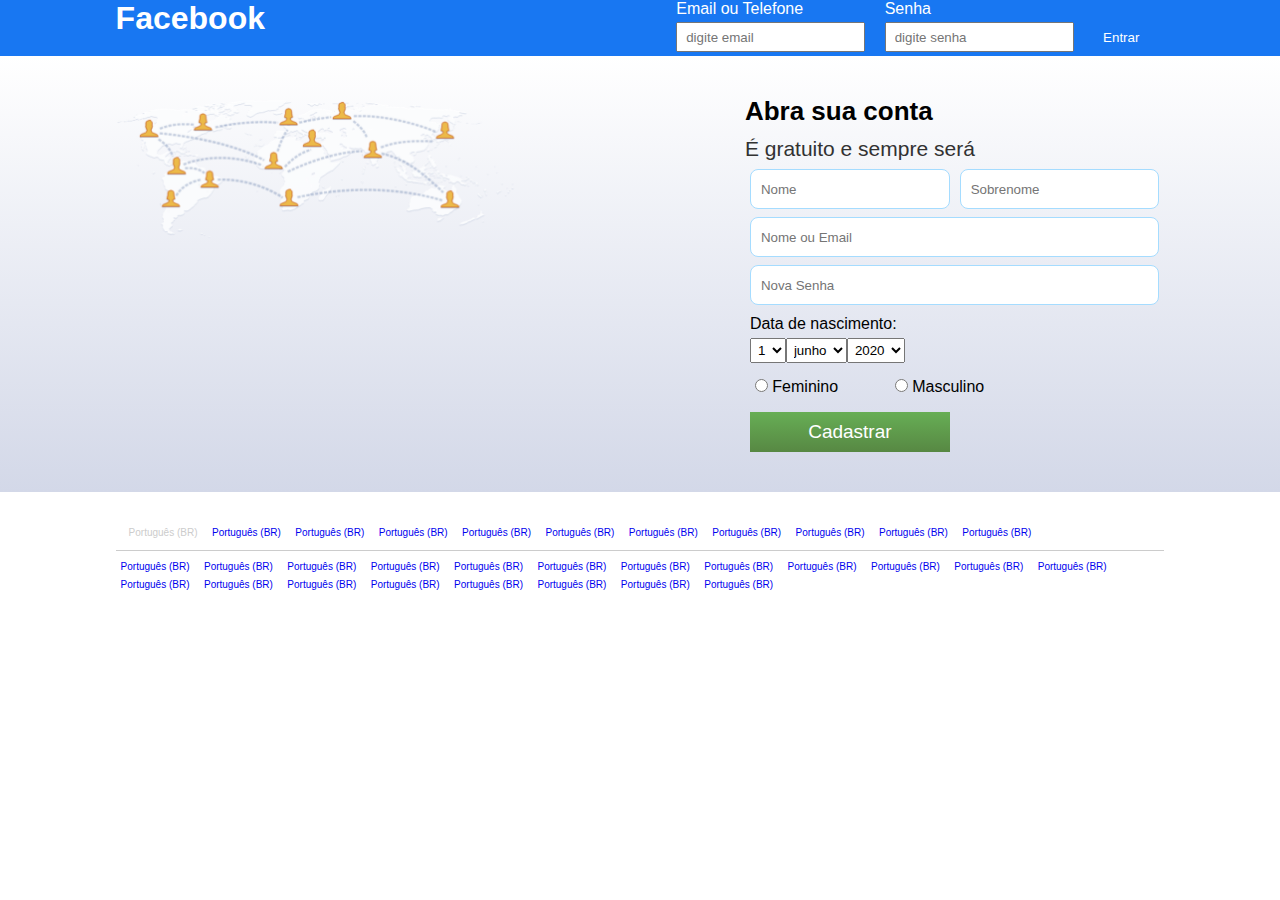
<file: projetoFacebook/index.html>
<!doctype html>
<html>
<head>
	<meta charset="utf-8">
	<link rel="stylesheet" type="text/css" href="css/estilo.css">
   <title>Faceboook</title>
   <meta name="viewport" content="width=device-width, initial-scale=1.0">
</head>

<body>
   <header>
   	   <div class="center">
   	   	   <div class="logo">
   	   	   		<h2>Facebook</h2>
   	   	   </div>

   	   	   <form method="post" class="form-login">
   	   	   		<div class="form-element">
   	   	   			<label for="email">Email ou Telefone</label><br>
   	   	   			<input type="text" name="email" placeholder="digite email" required>
   	   	   		</div>

   	   	   		<div class="form-element">
   	   	   			<label for="senha">Senha</label><br>
   	   	   			<input type="password" name="senha" placeholder="digite senha" required>

   	   	   		</div>

   	   	   		<div class="form-element">
   	   	   			<label for="botao"><label>
   	   	   			<input type="submit" name="botao" value="Entrar">
   	   	   		</div>
   	   	   </form>
   	   	   <div class="clear"></div>
   	   </div>
    </header>
         <section class="main">
             <div class="center">
                <div class="img-pessoas">
                     <img src="img/img1.png" width="400px" alt="imagen-global">
                  </div>
                     <div class="abrir-conta">
                        <h2>Abra sua conta</h2>
                        <h3>É gratuito e sempre será</h3>
                        <form class="criar-conta">
                           <div class="list">
                              <label for="nome"></label>
                              <input type="text" name="nome" placeholder="Nome" required>
                           </div>
                           <div class="list">
                               <label for="Sobrenome"></label>
                               <input type="text" name="sobrenome" placeholder="Sobrenome" required><br>
                           </div>
                           <div class="list2">
                              <label for="email ou telefone"></label>
                              <input type="text" name="email" placeholder="Nome ou Email" required><br>
                           </div>
                           <div class="list2">
                              <label for="Nova senha"></label>
                              <input type="password" name="senha" placeholder="Nova Senha" required>
                           </div>
                           <div class="list2">
                              <div class="container-form">  
                                 <label for="data">Data de nascimento:</label><br>
                                 <select class="nascimento" name="nascimento-dia">
                                    <option value="1">1</option>
                                 </select>
                                 <select name="nascimento-mes" class="nascimento">
                                    <option value="0">junho</option>
                                 </select>
                                 <select class="nascimento" name="nascimento-ano">
                                    <option value="0">2020</option>
                                 </select>
                                 <div class="clear"></div>
                                 <div class="list2">
                                    <div class="radio">
                                       <input type="radio" name="sexo">
                                       <label for="sexo">Feminino</label>
                                    </div>
                                    <div class="radio">
                                       <input type="radio" name="sexo">
                                       <label for="sexo">Masculino</label>
                                    </div>
                                    <div class="clear"></div>
                                 </div>
                              </div> 
                           </div>
                           <div class="list2">
                              <label for="botao"></label>
                              <input type="submit" name="botao" value="Cadastrar">
                           </div>
                        </form>
                     </div>
                    <div class="clear"></div>
            </div>
         </section>

         <section class="linguas">
            <div class="center">
               <div class="rodape">
                  <a href="#" class="selected">Português (BR)</a> 
                  <a href="#">Português (BR)</a> 
                  <a href="#">Português (BR)</a> 
                  <a href="#">Português (BR)</a> 
                  <a href="#">Português (BR)</a> 
                  <a href="#">Português (BR)</a> 
                  <a href="#">Português (BR)</a> 
                  <a href="#">Português (BR)</a> 
                  <a href="#">Português (BR)</a>
                  <a href="#">Português (BR)</a> 
                  <a href="#">Português (BR)</a>
               </div> 
               <div class="rodape2">
                  <a href="#">Português (BR)</a> 
                  <a href="#">Português (BR)</a> 
                  <a href="#">Português (BR)</a> 
                  <a href="#">Português (BR)</a> 
                  <a href="#">Português (BR)</a> 
                  <a href="#">Português (BR)</a> 
                  <a href="#">Português (BR)</a> 
                  <a href="#">Português (BR)</a>
                  <a href="#">Português (BR)</a> 
                  <a href="#">Português (BR)</a>
                  <a href="#">Português (BR)</a> 
                  <a href="#">Português (BR)</a> 
                  <a href="#">Português (BR)</a> 
                  <a href="#">Português (BR)</a> 
                  <a href="#">Português (BR)</a> 
                  <a href="#">Português (BR)</a> 
                  <a href="#">Português (BR)</a> 
                  <a href="#">Português (BR)</a>
                  <a href="#">Português (BR)</a> 
                  <a href="#">Português (BR)</a>
               </div>   
            </div>
         </section>
</body>
</html>
</file>
<file: projetoFacebook/css/estilo.css>
*{
	margin:0;
	padding: 0;
	font-family:tahoma , sans-serif;
	box-sizing: border-box;
}
.center{
	max-width: 1100px;
	padding: 0 2%;
	margin:0 auto;
}
.clear{
	clear:both;
}
header{
	background-color:#1877f2;
}
.logo{
	float:left;
}
.logo h2{
	font-size:32px;
	color:white;
	float:left;
}
.form-login{
	float:right;
}
.form-login label{
	color:white;
}
.form-login .form-element{
	display:inline-block;
	margin-right: 15px;
}
.form-element input[type=text],
.form-element input[type=password]{
	margin:4px 0;
	height:30px;
	padding-left: 8px;
}
.form-element input[type=submit]{
	cursor:pointer;
	background-color:#1877f2;
	color:white;
	border:none;
	padding:3px 10px;
}
.form-element input[type=submit]:hover{
	background-color:#215ab2;
	border:rgba(74, 66, 240, 0.9);
}
.form-element input[type=text],
.form-element input[type=password]:focus{
	outline: none;
}
section.main{
	background:linear-gradient(white,#d3d8e8);
	padding:40px 0;
}
.img-pessoas{
	float:left;
	width:60%;
}
.img-pessoas img{
	max-width: 100%;
}
.abrir-conta{
	float: left;
	width: 40%;
}
.abrir-conta h2{
	color:black;
	font-size:26px;
}
.abrir-conta h3{
	font-size:21px;
	color: rgb(50,50,50);
	font-weight:normal;
	margin-top: 10px;
}
form .criar-conta{
	margin-top:10px;
}
.list{
	width: 50%;
	padding: 0 5px;
	float:left;
}
.list2{
	width: 100%;
	float: left;
	padding: 0 5px;
}
form.criar-conta input{
	width: 100%;
	margin-top:8px;
}
form.criar-conta input[type=text],
form.criar-conta input[type=password]{
	height:40px;
	border:1px solid #a5dcff;
	padding-left:10px;
	border-radius:8px;
}
form.criar-conta input[type=text],
form.criar-conta input[type=password]:focus{
	outline-color:red;
}
form.criar-conta input[type=submit]{
	height:40px;
	background: linear-gradient(#67ae55, #578843);
	color: white;
	cursor: pointer;
	max-width: 200px;
	font-size:19px;
	border:none;
}
form.criar-conta input[type=password]{
	margin-bottom:10px;
}
form select.nascimento{
	float:left;
	margin-top: 5px;
	padding:3px;
}
.radio input[type=radio]{
	width:auto !important;
    display:inline-block;
}
.radio{
	width:35%;
	float:left;
	margin:8px 0;
}
section.linguas{
	padding:30px 0;
	color: white;
}
section.linguas .rodape{
	padding-bottom:10px;
	border-bottom:1px solid #ccc;
	padding-left:8px;
}
section .center a{
   text-decoration:none;
   margin:0 5px;
   font-size:10px;
}
section.linguas .selected{
	color:#ccc;
}
.rodape2{
	padding-top:5px;
}

@media screen and (max-width:768px){
	.logo,.form-login{
		width: 100%;
		text-align:center;
		float:none;
	}
	.logo h2{
		width:100%;
	}
	form.form-login{
		display:inline-block;
		margin-top:20px;
	}
	.form-login label{
		color:white;
	}
	.form-login .form-element{
		display:block;
		margin:8px 0;
	}
	.form-element input[type=text],
	.form-element input[type=password]{
		margin:4px 0;
		height:30px;
		padding-left: 8px;
		width:100%;
		max-width:400px;
	}
	.form-element input[type=submit]{
		width: 120px;
	}
	.img-pessoas{
		display:none;
	}
	.abrir-conta{
		width:100%;
	}
	.criar-conta input[type=submit]{
		display: block;
		margin:5px auto;
	}
	.list2{
		width:100%;
	}
}
</file>
